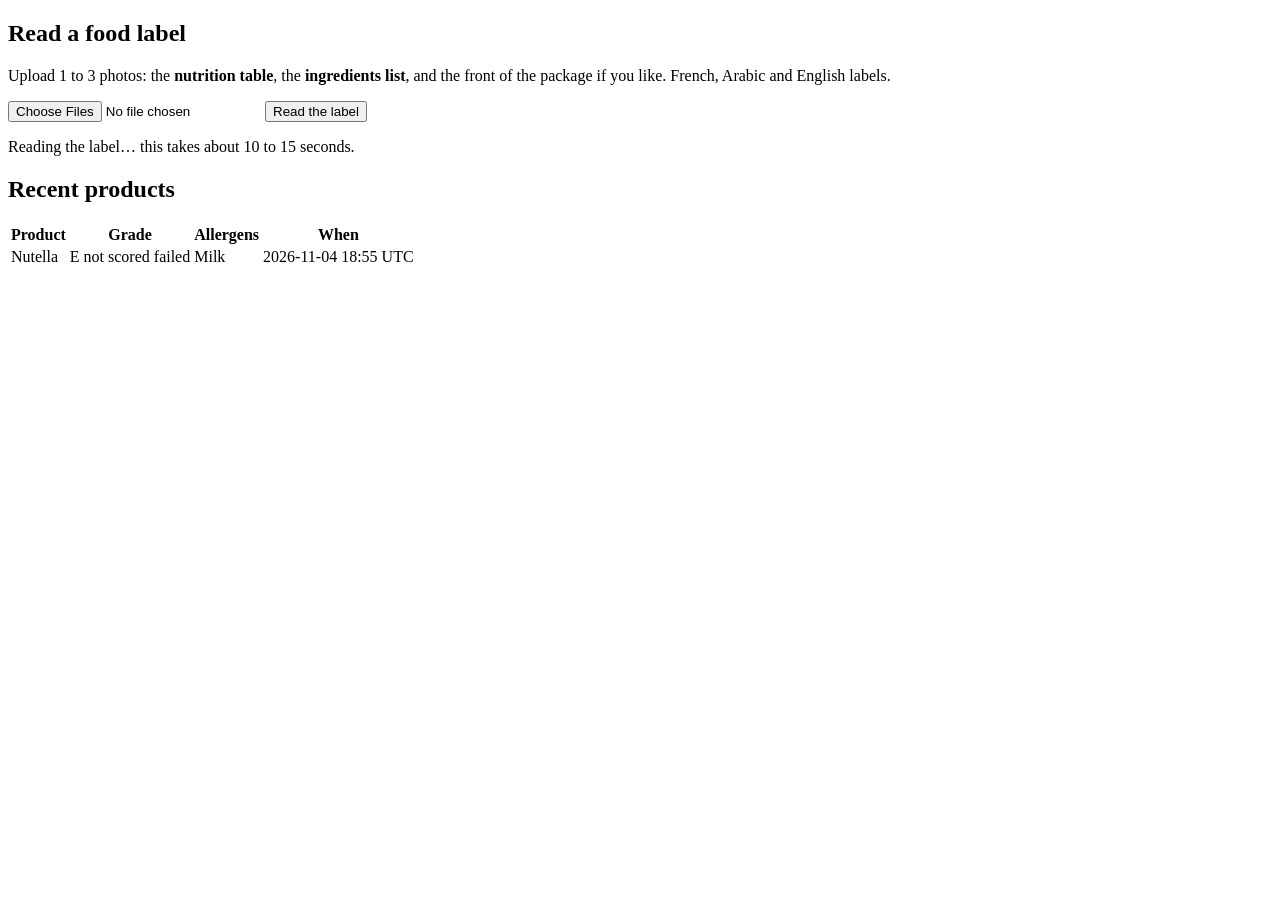
<file: app/src/main/resources/templates/index.html>
<!DOCTYPE html>
<html xmlns:th="http://www.thymeleaf.org" lang="en">
<head th:replace="~{fragments :: head('LabelLens')}"></head>
<body>
<header th:replace="~{fragments :: header}"></header>

<main>
    <section class="card">
        <h1>Read a food label</h1>
        <p>
            Upload 1 to 3 photos: the <strong>nutrition table</strong>, the <strong>ingredients list</strong>,
            and the front of the package if you like. French, Arabic and English labels.
        </p>

        <!-- Works without JavaScript (normal POST + redirect). With htmx: background POST,
             the result replaces #result, and the button is disabled while the AI reads. -->
        <form method="post" th:action="@{/products}" enctype="multipart/form-data"
              hx-post="/products" hx-encoding="multipart/form-data" hx-target="#result"
              hx-indicator="#working" hx-disabled-elt="find button">
            <input type="file" name="photos" accept="image/jpeg,image/png" multiple required
                   aria-label="Label photos (JPEG or PNG, up to 3)">
            <button type="submit">Read the label</button>
            <p id="working" class="htmx-indicator">
                Reading the label… this takes about 10 to 15 seconds.
            </p>
        </form>
    </section>

    <div id="result">
        <th:block th:if="${error}"><div th:replace="~{fragments :: error}"></div></th:block>
    </div>

    <section class="card" th:unless="${#lists.isEmpty(recent)}">
        <h2>Recent products</h2>
        <table class="recent">
            <thead>
            <tr><th>Product</th><th>Grade</th><th>Allergens</th><th>When</th></tr>
            </thead>
            <tbody>
            <tr th:each="r : ${recent}">
                <td>
                    <a th:href="@{/products/{id}(id=${r.id})}"
                       th:text="${r.reading != null and r.reading.name != null ? r.reading.name : (r.status.name() == 'FAILED' ? 'Not read' : 'Unnamed')}">Nutella</a>
                </td>
                <td>
                    <span th:if="${r.nutriScore != null and r.nutriScore.scored}"
                          th:class="'grade-mini ' + ${@display.gradeClass(r.nutriScore.grade)}"
                          th:text="${r.nutriScore.grade}">E</span>
                    <span th:if="${r.nutriScore != null and !r.nutriScore.scored}" class="muted">not scored</span>
                    <span th:if="${r.status.name() == 'FAILED'}" class="muted">failed</span>
                </td>
                <td>
                    <span th:if="${r.allergens != null and r.allergens.ingredientsRead}"
                          th:text="${@display.allergens(r.allergens.contains)}">Milk</span>
                </td>
                <td th:text="${@display.date(r.createdAt)}">2026-11-04 18:55 UTC</td>
            </tr>
            </tbody>
        </table>
    </section>
</main>

<footer th:replace="~{fragments :: footer}"></footer>
</body>
</html>
</file>
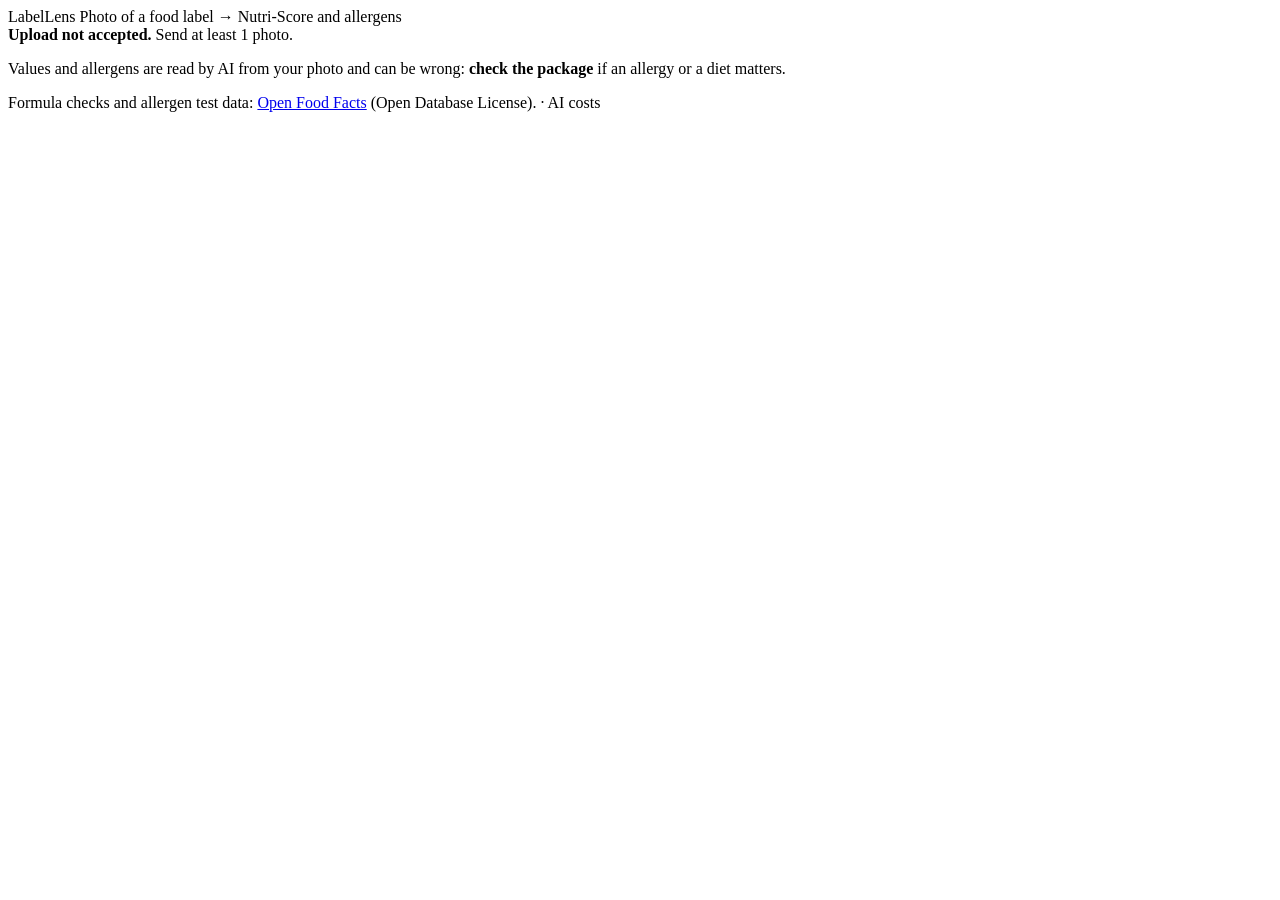
<file: app/src/main/resources/templates/fragments.html>
<!DOCTYPE html>
<html xmlns:th="http://www.thymeleaf.org" lang="en">
<!-- Pieces shared by every page. -->

<head th:fragment="head(title)">
    <meta charset="utf-8">
    <meta name="viewport" content="width=device-width, initial-scale=1">
    <title th:text="${title}">LabelLens</title>
    <link rel="stylesheet" th:href="@{/css/app.css}">
    <script th:src="@{/js/htmx-2.0.4.min.js}" defer></script>
</head>

<body>

<header th:fragment="header" class="site-header">
    <a th:href="@{/}" class="brand">LabelLens</a>
    <span class="tagline">Photo of a food label → Nutri-Score and allergens</span>
</header>

<div th:fragment="error" class="box box-error" role="alert">
    <strong>Upload not accepted.</strong>
    <span th:text="${error}">Send at least 1 photo.</span>
</div>

<footer th:fragment="footer" class="site-footer">
    <p>
        Values and allergens are read by AI from your photo and can be wrong:
        <strong>check the package</strong> if an allergy or a diet matters.
    </p>
    <p>
        Formula checks and allergen test data:
        <a href="https://world.openfoodfacts.org">Open Food Facts</a>
        (Open Database License).
        · <a th:href="@{/api/ai-costs}">AI costs</a>
    </p>
</footer>

</body>
</html>
</file>
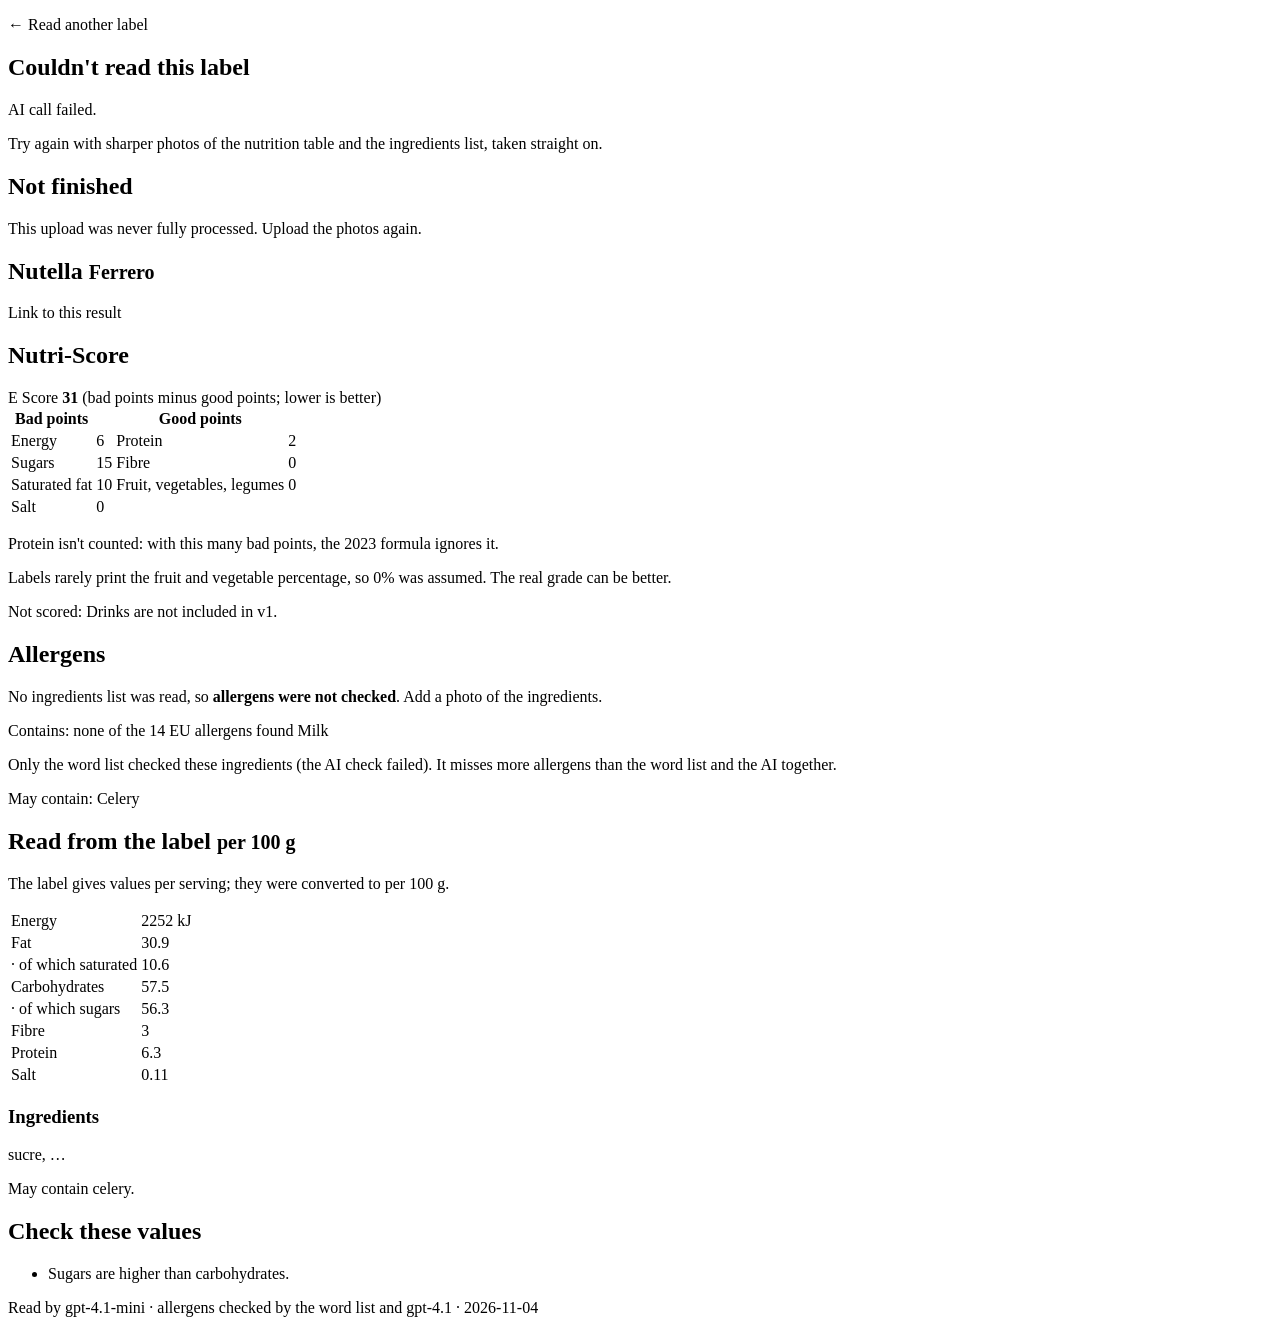
<file: app/src/main/resources/templates/product.html>
<!DOCTYPE html>
<html xmlns:th="http://www.thymeleaf.org" lang="en">
<head th:replace="~{fragments :: head(${p.reading != null and p.reading.name != null ? p.reading.name + ' · LabelLens' : 'Result · LabelLens'})}"></head>
<body>
<header th:replace="~{fragments :: header}"></header>

<main>
    <p><a th:href="@{/}">← Read another label</a></p>

    <!-- The result: a full page here, and the fragment htmx swaps into the home page. -->
    <div th:fragment="result">

        <!-- Reading failed -->
        <section class="card" th:if="${p.status.name() == 'FAILED'}">
            <h1>Couldn't read this label</h1>
            <p th:text="${p.failureReason}">AI call failed.</p>
            <p>Try again with sharper photos of the nutrition table and the ingredients list, taken straight on.</p>
        </section>

        <!-- Still processing (only if the app stopped in the middle of an upload) -->
        <section class="card" th:if="${p.status.name() == 'PENDING'}">
            <h1>Not finished</h1>
            <p>This upload was never fully processed. Upload the photos again.</p>
        </section>

        <th:block th:if="${p.reading != null}" th:with="r=${p.reading}, n=${p.nutriScore}, a=${p.allergens}">

            <section class="card">
                <h1 dir="auto">
                    <span th:text="${r.name != null ? r.name : 'Unnamed product'}">Nutella</span>
                    <small th:if="${r.brand != null}" th:text="${r.brand}">Ferrero</small>
                </h1>
                <p><a th:href="@{/products/{id}(id=${p.id})}">Link to this result</a></p>
            </section>

            <!-- Nutri-Score: the grade, then every point so the user sees WHY -->
            <section class="card" th:if="${n != null}">
                <h2>Nutri-Score</h2>
                <th:block th:if="${n.scored}">
                    <div class="grade-row">
                        <span th:class="'grade ' + ${@display.gradeClass(n.grade)}" th:text="${n.grade}">E</span>
                        <span>Score <strong th:text="${n.score}">31</strong>
                            (bad points minus good points; lower is better)</span>
                    </div>
                    <table class="points">
                        <thead><tr><th>Bad points</th><th></th><th>Good points</th><th></th></tr></thead>
                        <tbody>
                        <tr><td>Energy</td><td th:text="${n.points.energy}">6</td>
                            <td>Protein</td><td th:text="${n.points.proteinCounted ? n.points.protein : '0 (not counted)'}">2</td></tr>
                        <tr><td>Sugars</td><td th:text="${n.points.sugars}">15</td>
                            <td>Fibre</td><td th:text="${n.points.fibre}">0</td></tr>
                        <tr><td>Saturated fat</td><td th:text="${n.points.saturatedFat}">10</td>
                            <td>Fruit, vegetables, legumes</td><td th:text="${n.points.fruitVegLegumes}">0</td></tr>
                        <tr><td>Salt</td><td th:text="${n.points.salt}">0</td><td></td><td></td></tr>
                        </tbody>
                    </table>
                    <p class="note" th:if="${!n.points.proteinCounted}">
                        Protein isn't counted: with this many bad points, the 2023 formula ignores it.
                    </p>
                    <p class="note" th:if="${n.fruitVegAssumedZero}">
                        Labels rarely print the fruit and vegetable percentage, so 0% was assumed.
                        The real grade can be better.
                    </p>
                </th:block>
                <p th:unless="${n.scored}">
                    Not scored: <span th:text="${n.notScoredReason}">Drinks are not included in v1</span>.
                </p>
            </section>

            <!-- Allergens -->
            <section class="card" th:if="${a != null}">
                <h2>Allergens</h2>
                <div class="box box-warning" th:unless="${a.ingredientsRead}">
                    No ingredients list was read, so <strong>allergens were not checked</strong>.
                    Add a photo of the ingredients.
                </div>
                <th:block th:if="${a.ingredientsRead}">
                    <p>Contains:
                        <span th:if="${#lists.isEmpty(a.contains)}">none of the 14 EU allergens found</span>
                        <span th:each="t : ${a.contains}" class="tag tag-contains" th:text="${@display.allergen(t)}">Milk</span>
                    </p>
                    <div class="box box-warning" th:unless="${a.aiChecked}">
                        Only the word list checked these ingredients (the AI check failed).
                        It misses more allergens than the word list and the AI together.
                    </div>
                </th:block>
                <p th:unless="${#lists.isEmpty(a.mayContain)}">May contain:
                    <span th:each="t : ${a.mayContain}" class="tag tag-may" th:text="${@display.allergen(t)}">Celery</span>
                </p>
            </section>

            <!-- What was read -->
            <section class="card">
                <h2>Read from the label <small>per 100 <span th:text="${r.printedBasis == '100ml' ? 'ml' : 'g'}">g</span></small></h2>
                <p class="note" th:if="${r.printedBasis == 'serving'}">
                    The label gives values per serving; they were converted to per 100 g.
                </p>
                <table class="nutrition">
                    <tbody>
                    <tr><td>Energy</td><td th:text="${r.energyKj == null ? 'not printed' : @display.number(r.energyKj) + ' kJ'}">2252 kJ</td></tr>
                    <tr><td>Fat</td><td th:text="${@display.number(r.fat)}">30.9</td></tr>
                    <tr><td>· of which saturated</td><td th:text="${@display.number(r.saturatedFat)}">10.6</td></tr>
                    <tr><td>Carbohydrates</td><td th:text="${@display.number(r.carbohydrates)}">57.5</td></tr>
                    <tr><td>· of which sugars</td><td th:text="${@display.number(r.sugars)}">56.3</td></tr>
                    <tr><td>Fibre</td><td th:text="${@display.number(r.fibre)}">3</td></tr>
                    <tr><td>Protein</td><td th:text="${@display.number(r.protein)}">6.3</td></tr>
                    <tr><td>Salt</td><td th:text="${@display.number(r.salt)}">0.11</td></tr>
                    </tbody>
                </table>
                <h3>Ingredients</h3>
                <p dir="auto" th:text="${r.ingredientsText != null ? r.ingredientsText : 'Not read.'}">sucre, …</p>
                <p dir="auto" th:if="${r.mayContainText != null}" class="note" th:text="${r.mayContainText}">May contain celery.</p>
            </section>

            <section class="card box-warning" th:unless="${#lists.isEmpty(p.warnings)}">
                <h2>Check these values</h2>
                <ul><li th:each="w : ${p.warnings}" th:text="${w}">Sugars are higher than carbohydrates.</li></ul>
            </section>

            <p class="muted">
                Read by <span th:text="${p.model}">gpt-4.1-mini</span>
                <th:block th:if="${a != null and a.aiModel != null}">· allergens checked by the word list and <span th:text="${a.aiModel}">gpt-4.1</span></th:block>
                · <span th:text="${@display.date(p.createdAt)}">2026-11-04</span>
            </p>
        </th:block>
    </div>
</main>

<footer th:replace="~{fragments :: footer}"></footer>
</body>
</html>
</file>
